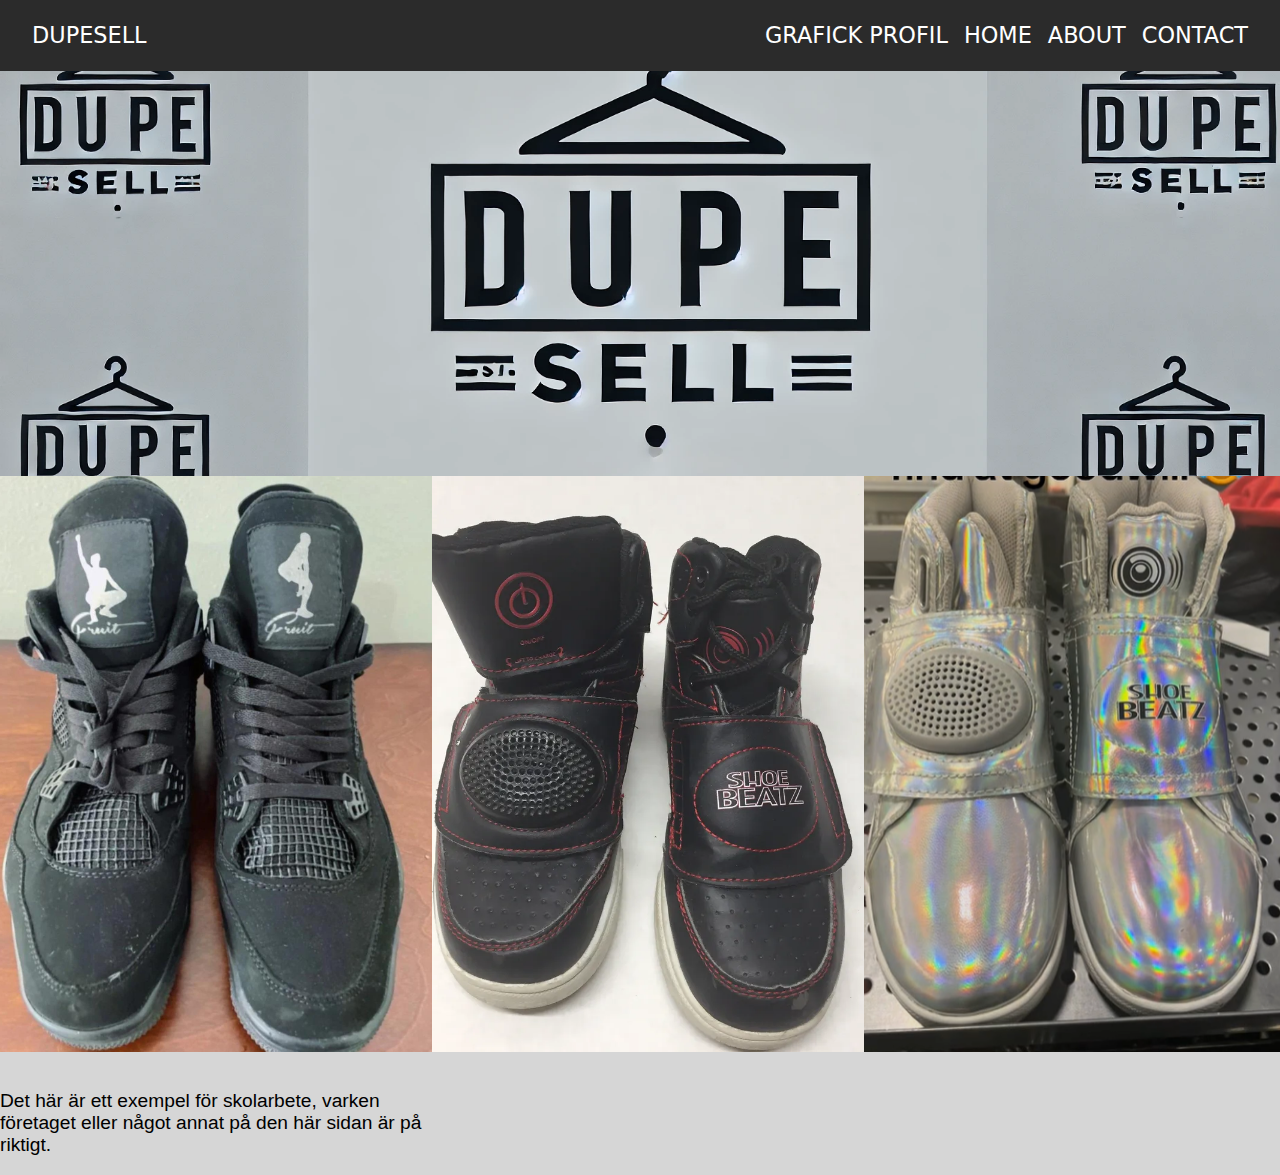
<file: index.html>
<!DOCTYPE html>
<html lang="en">
<head>
    <meta charset="UTF-8">
    <meta name="viewport" content="width=device-width, initial-scale=1.0">
    <title>Home - DupeSell </title>
    <link rel="stylesheet" href="style.css">
</head>
<body>
    <header class="site-head">
        <a href="#">DupeSell</a>
        <nav class="nav">
            <ul class="nav-list">
                <a href="second.html">Grafick Profil</a>
                <li><a href="#">Home</a></li>
                <a href="omoss.html">About</a>
                <li><a href="#">Contact</a></li>
            </ul>
        </nav>
    </header>
    <main>
        <header class="hero">
            <img class="hero-image" src="dupesell.png" alt="bild">
        </header>
        <article class="container">
            <img class="jordans" src="jordans.jpg" alt="#">
            <img class="jordans" src="shoebeatz.png" alt="#">
            <img class="jordans" src="shoebatz_1.png" alt="#">
            <img class="jordans" src="nutshoe.png" alt="#">
        </article>

        <article class="test">
            <ul class="test-list">
                
            </ul>

        </article>
    </main>
    <footer class="site-foot region">
        <div class="container">
          <p>Det här är ett exempel för skolarbete, varken företaget eller något annat på den här sidan är på riktigt.</p>
        </div>
      </footer>
</body>
</html>
</file>
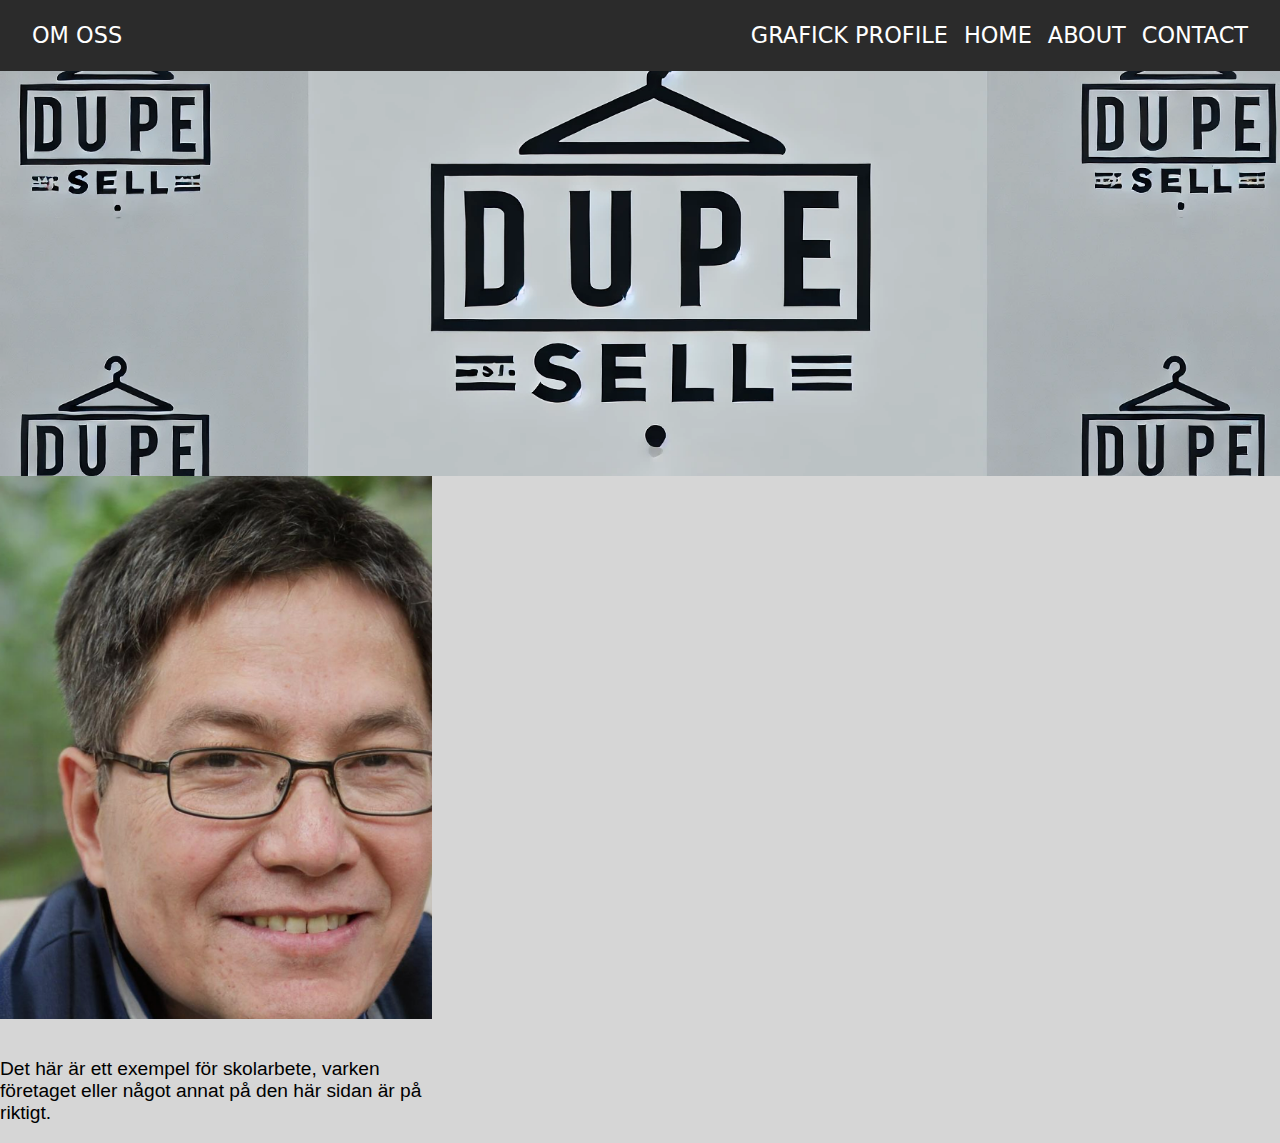
<file: omoss.html>
<!DOCTYPE html>
<html lang="en">
<head>
    <meta charset="UTF-8">
    <meta name="viewport" content="width=device-width, initial-scale=1.0">
    <title>Home - DupeSell </title>
    <link rel="stylesheet" href="style.css">
</head>
<body>
    <header class="site-head">
        <a href="#">Om Oss</a>
        <nav class="nav">
            <ul class="nav-list">
                <a href="second.html">Grafick Profile</a>
                <li><a href="#">Home</a></li>
                <a href="omoss.html">About</a>
                <li><a href="#">Contact</a></li>
            </ul>
        </nav>
    </header>
    <main>
        <header class="hero">
            <img class="hero-image" src="dupesell.png" alt="bild">
        </header>
        <article class="container">
            <img class="jordans" src="Screenshot_1.png" alt="#">
        </article>

        <article class="test">
            <ul class="test-list">
                
            </ul>

        </article>
    </main>
    <footer class="site-foot region">
        <div class="container">
          <p>Det här är ett exempel för skolarbete, varken företaget eller något annat på den här sidan är på riktigt.</p>
        </div>
    </footer>
</body>
</html>
</file>
<file: style.css>
html, body {
  margin: 0;
}

body {
    font-family: sans-serif;
    font-size: 1.2rem;
    background-color: rgb(214, 214, 214);
}

.site-head {
    display: flex;
    justify-content: space-between;

    font-size: 1.4rem;
    text-transform: uppercase;
    font-weight: 500;

    color:white;
    background-color: rgba(0, 0, 0, 0.8);

    padding-inline: 2rem;

    align-items: center;
    font-family:system-ui, -apple-system, BlinkMacSystemFont, 'Segoe UI', Roboto, Oxygen, Ubuntu, Cantarell, 'Open Sans', 'Helvetica Neue', sans-serif
}

.site-head a {
    color: inherit;
    text-decoration: none;
}

.site-head a:hover {
    color:bisque
}

.nav-list {
    display: flex;
    gap: 1rem;
    list-style: none;
}

.jordans {

    object-fit: cover;
    object-position: center;
    max-width: 100%;
}

.hero-image {
    max-width: 100%;
    max-height: 45vh;
    aspect-ratio: 16 / 9;
    object-fit: cover;
    object-position: center;
    width: 100%;
    
}

.hero {
    display: grid;
    grid-template-areas: "hero";
}

.hero > * {
    grid-area: hero;
}

.hero-content {
    color: black;
}
.hero-content h1 { font-size: 7rem; }
.hero-content h2 { font-size: 4rem; }

.container {
    width: min(100vw - 3rem, 56rem);
    margin-inline: flex;
    display: flex;
    max-width: 48vh;
}
</file>
